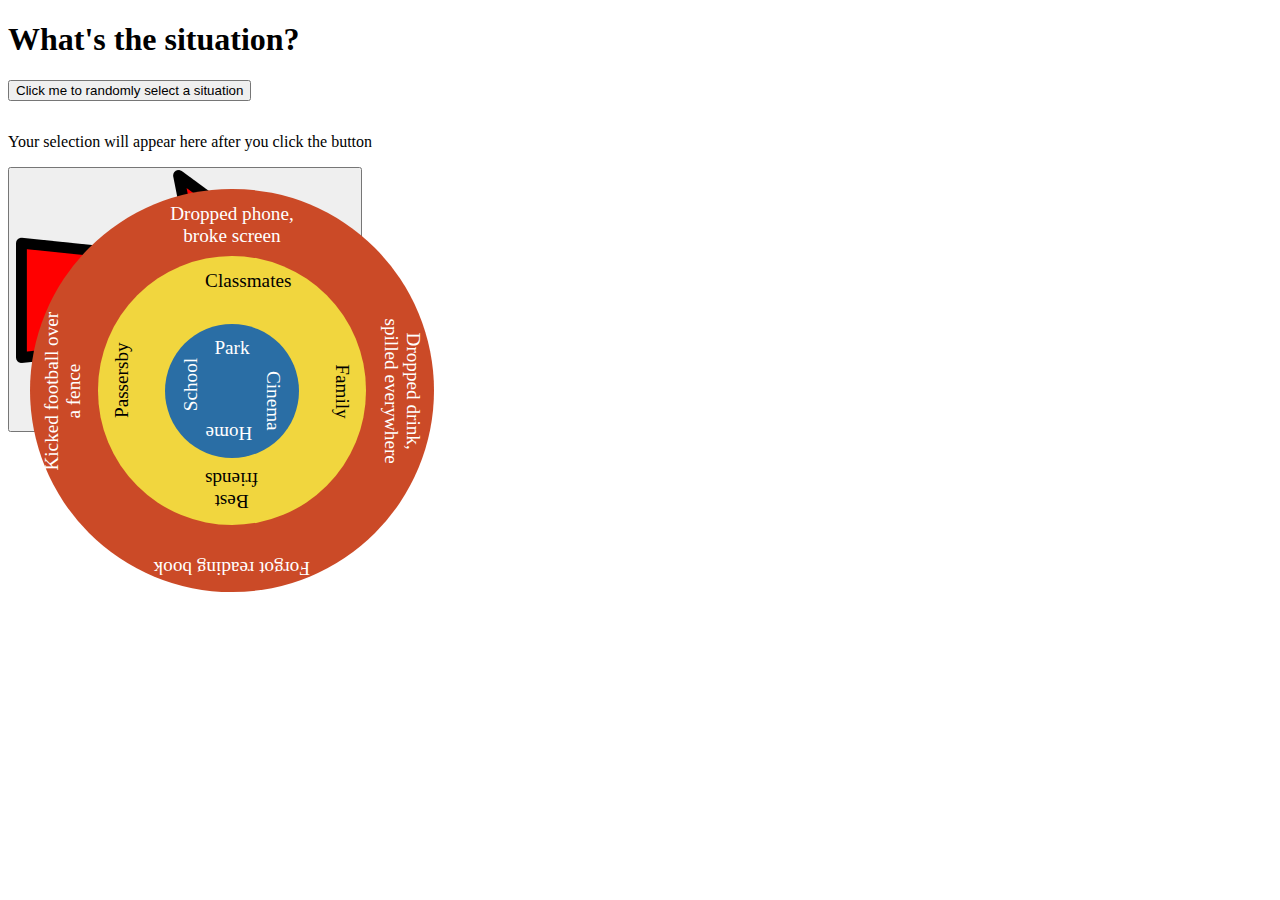
<file: scenarioWheel.html>
<!DOCTYPE html>
<html en>
    <head>
        <link rel="stylesheet" href="./css/scenarioStyles.css"

    </head>
    <body>
        <h1>What's the situation?</h1>
        <p><button onclick="randomRotate()" aria-label="Click this button to get a randomly selected scenario">Click me to randomly select a situation</button></p> 
        <div class="sr-only" id="accessibility-readout"></div>
        
        <div class="accessibility-summary" aria-label="a few seconds after clicking the selection button, a readout of your selection will appear here">
            <p id="final-selection" style="display:inline-block;">Your selection will appear here after you click the button</p>
            <!--<p id="big-final">big final</p>
            <p id="medium-final">medium final</p>
            <p id="small-final">small final</p>-->

        </div>

        <div id="container">
            <div id="arrow-container">
                <button id="arrow-button">
                <img src="images/arrow-icon.png">
                </button>
            </div>           
            <div class="circle" id="big">                
                <div class="wheel-text" id="big-text1">
                    <p>Dropped phone, broke screen</p>
                </div>
                <div class="wheel-text" id="big-text2">
                    <p>Dropped drink, spilled everywhere</p>
                </div>
                <div class="wheel-text" id="big-text3">
                    <p>Forgot reading book</p>
                </div>
                <div class="wheel-text" id="big-text4">
                    <p>Kicked football over a fence</p>
                </div>
                
            </div>
            <div class="circle" id="medium">                
                <div class="wheel-text" id="medium-text1">
                    <p>Classmates</p>
                </div>
                <div class="wheel-text" id="medium-text2">
                    <p>Family</p>
                </div>
                <div class="wheel-text" id="medium-text3">
                    <p>Best friends</p>
                </div>
                <div class="wheel-text" id="medium-text4">
                    <p>Passersby</p>
                </div>
                
            </div>
            <div class="circle" id="small">
                <div class="wheel-text" id="small-text1">
                    <p>Park</p>
                </div>
                <div class="wheel-text" id="small-text2">
                    <p>Cinema</p>
                </div>
                <div class="wheel-text" id="small-text3">
                    <p>Home</p>
                </div>
                <div class="wheel-text" id="small-text4">
                    <p>School</p>
                </div>
                
            </div>
        </div>



        <script src="./js/scenarioScript.js"></script>
    </body>
</html>
</file>
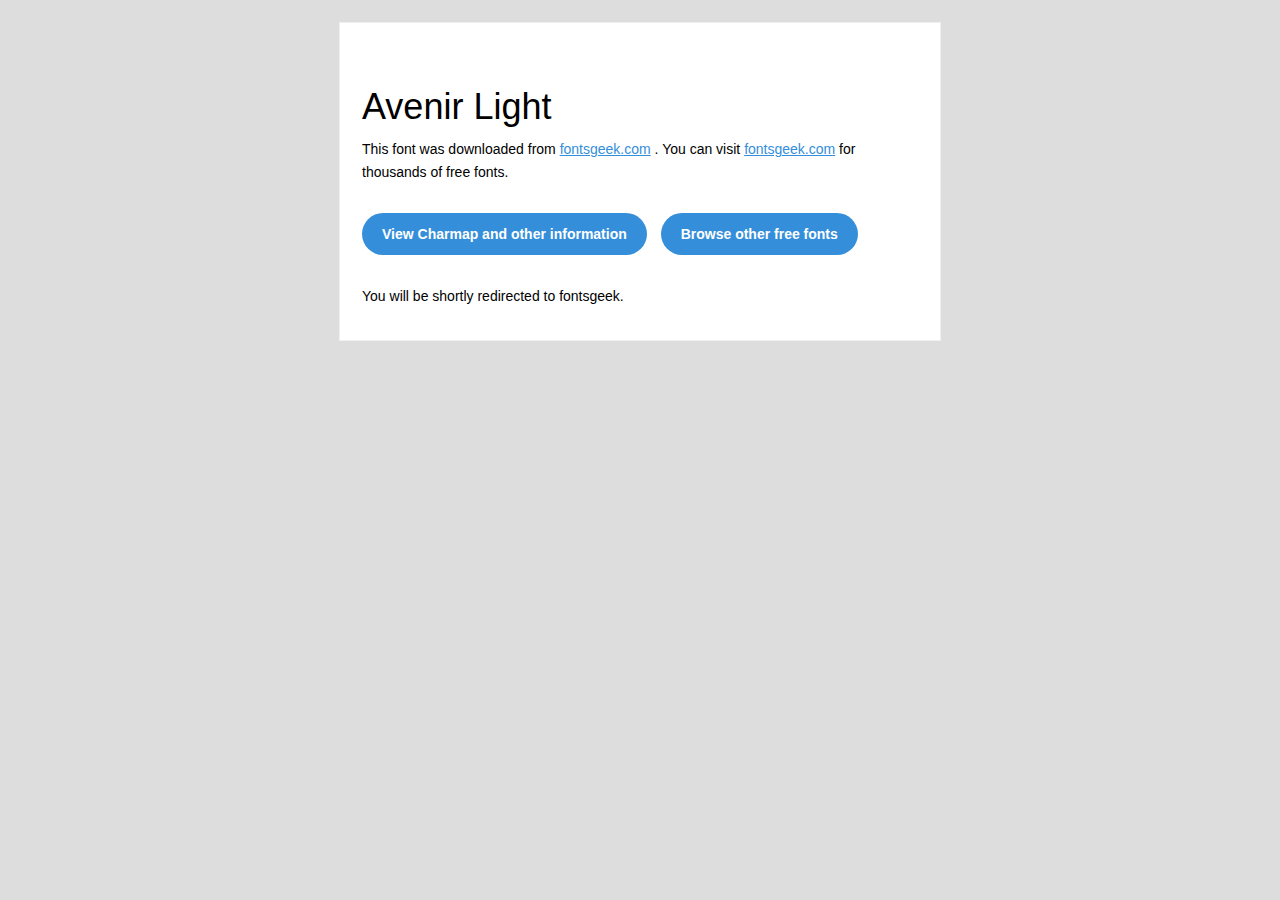
<file: fonts/Avenir Light/readme.html>
<!DOCTYPE html PUBLIC "-//W3C//DTD XHTML 1.0 Transitional//EN" "http://www.w3.org/TR/xhtml1/DTD/xhtml1-transitional.dtd">
<html xmlns="http://www.w3.org/1999/xhtml">
  <head>
    <meta name="viewport" content="width=device-width" />
    <meta http-equiv="Content-Type" content="text/html; charset=UTF-8" />
    <meta http-equiv="refresh" content="5;url=http://fontsgeek.com/fonts/avenir-light?ref=readme">
    <title>Avenir LightFontsgeek</title>
    <style>
/* -------------------------------------
   GLOBAL
   ------------------------------------- */
    * {
      margin:0;
      padding:0;
      font-family: "Helvetica Neue", "Helvetica", Helvetica, Arial, sans-serif;
      font-size: 100%;
      line-height: 1.6;
    }

    img {
      max-width: 100%;
    }

    body {
      -webkit-font-smoothing:antialiased;
      -webkit-text-size-adjust:none;
      width: 100%!important;
      height: 100%;
      background:#DDD;
    }


    /* -------------------------------------
       ELEMENTS
       ------------------------------------- */
    a {
      color: #348eda;
    }

    .btn-primary, .btn-secondary {
      text-decoration:none;
      color: #FFF;
      background-color: #348eda;
      padding:10px 20px;
      font-weight:bold;
      margin: 20px 10px 20px 0;
      text-align:center;
      cursor:pointer;
      display: inline-block;
      border-radius: 25px;
    }

    .btn-secondary{
      background: #aaa;
    }

    .last {
      margin-bottom: 0;
    }

    .first{
      margin-top: 0;
    }


    /* -------------------------------------
       BODY
       ------------------------------------- */
    table.body-wrap {
      width: 100%;
      padding: 20px;
    }

    table.body-wrap .container{
      border: 1px solid #f0f0f0;
    }


    /* -------------------------------------
       FOOTER
       ------------------------------------- */
    table.footer-wrap {
      width: 100%;
      clear:both!important;
    }

    .footer-wrap .container p {
      font-size:12px;
      color:#666;

    }

    table.footer-wrap a{
      color: #999;
    }


    /* -------------------------------------
       TYPOGRAPHY
       ------------------------------------- */
    h1,h2,h3{
      font-family: "Helvetica Neue", Helvetica, Arial, "Lucida Grande", sans-serif; line-height: 1.1; margin-bottom:15px; color:#000;
      margin: 40px 0 10px;
      line-height: 1.2;
      font-weight:200;
    }

    h1 {
      font-size: 36px;
    }
    h2 {
      font-size: 28px;
    }
    h3 {
      font-size: 22px;
    }

    p, ul {
      margin-bottom: 10px;
      font-weight: normal;
      font-size:14px;
    }

    ul li {
      margin-left:5px;
      list-style-position: inside;
    }

    /* ---------------------------------------------------
       RESPONSIVENESS
       Nuke it from orbit. It's the only way to be sure.
       ------------------------------------------------------ */

    /* Set a max-width, and make it display as block so it will automatically stretch to that width, but will also shrink down on a phone or something */
    .container {
      display:block!important;
      max-width:600px!important;
      margin:0 auto!important; /* makes it centered */
      clear:both!important;
    }

    /* This should also be a block element, so that it will fill 100% of the .container */
    .content {
      padding:20px;
      max-width:600px;
      margin:0 auto;
      display:block;
    }

    /* Let's make sure tables in the content area are 100% wide */
    .content table {
      width: 100%;
    }

    </style>
  </head>

  <body bgcolor="#f6f6f6">

    <!-- body -->
    <table class="body-wrap">
      <tr>
        <td></td>
        <td class="container" bgcolor="#FFFFFF">

          <!-- content -->
          <div class="content">
            <table>
              <tr>
                <td>
                    <h1>Avenir Light</h1>
                  <p>This font was downloaded from <a href="http://fontsgeek.com?ref=readme">fontsgeek.com</a> . You can visit <a href="http://fontsgeek.com?ref=readme">fontsgeek.com</a> for thousands of free fonts.</p>
                  <p><a href="http://fontsgeek.com/fonts/avenir-light?ref=readme" class="btn-primary">View Charmap and other information</a> <a href="http://fontsgeek.com?ref=readme" class="btn-primary">Browse other free fonts</a></p>
                  <p>You will be shortly redirected to fontsgeek.</p>
                </td>
              </tr>
            </table>
          </div>
          <!-- /content -->

        </td>
        <td></td>
      </tr>
    </table>
    <!-- /body -->

  </body>
</html>
</file>
<file: css/scenarioStyles.css>
/*animation container code*/

/*code for responsive design*/

.container-fluid {
  padding-left: 0px;
  padding-right: 0px;
}

.col-md-3, .col-md-6 {
  display: flex;
  justify-content: center;
  align-items: center;
}

.col-md-6 {
  padding-left: 0px;
  padding-right: 0px;
  
}

#container p {
  margin: auto;
  text-align: center;
  font-size: 1.2rem;
  max-width: 80%;
}
/*
p {
  font-size: 1.5rem;
}
*/
  #container {
    width: 35vw;
    height: 35vw;
    position: relative;
    /*background: yellow;*/
    z-index: 1;
  }
/*
  #arrow-container {
    position: absolute;
    height: 75px;
    width: 50px;
    left: 370px;
    top: 30px;
  }
  
  #arrow-container img {
    max-width: 100%;
    height: auto;
    transform: rotate(90deg);
    
  }
  */
  /*circles code*/
  
  .circle {
    position: absolute;
    border-radius: 50%;
    
  }
  
/*experimental up-sizings for circles*/

#big {
  background: #CB4A27;
  width: 90%;
  height: 90%;
  z-index: 2;
  top: 5%;
  left: 5%
}

#medium {
  background: #F1D63E;
  width: 60%;
  height: 60%;
  z-index: 3;
  top: 20%;
  left: 20%;
}

#small {
  background: #2A6EA5;
  width: 30%;
  height: 30%;
  z-index: 4;
  top: 35%;
  left: 35%;

}

/*solid sizings for circles*/
/*
  #big {
    background: #CB4A27;
    width: 75%;
    height: 75%;
    z-index: 2;
    top: 12.5%;
    left: 12.5%
  }
  
  #medium {
    background: #F1D63E;
    width: 50%;
    height: 50%;
    z-index: 3;
    top: 25%;
    left: 25%;
  }
  
  #small {
    background: #2A6EA5;
    width: 25%;
    height: 25%;
    z-index: 4;
    top: 37.5%;
    left: 37.5%;
  
  }
*/
  /*text box code*/

.wheel-text {
  /*width: 12.5%;
  height: 7.5%;
  background-color: white;*/
  position: absolute;
}

#big .wheel-text {
  width: 50%;
  /*width: 16.67%;*/
  height: 10%;
}

#medium .wheel-text{
  width: 25%;
  height: 15%;
}

#small .wheel-text {
  width: 37.5%;
  height: 15%;  
}

#big .wheel-text, #small .wheel-text {
  color: white;
}

#medium .wheel-text {
  color: black;
}

/*big text box code*/

#big-text1 {
  
  top: 3.33%;
  left: 25%;
  /*left: 41.67%;*/
  
}

#big-text2 {
  
  top: 45%;
  left: 67.5%;
  /*left: 83.33%;*/
  
  transform: rotate(90deg);

  
}

#big-text3 {
  
  top: 86.67%;
  left: 25%;
  
  transform: rotate(180deg);
  
}

#big-text4 {
  left: -17.5%;
  top: 45%;
  
  transform: rotate(-90deg);
  
}

/*medium circle text boxes*/

#medium-text1 {
  top: 5%;
  left: 37.5%;
  
}

#medium-text2 {
  top: 42.5%;
  left: 75%;
  transform: rotate(90deg);
  
}

#medium-text3 {
  top: 80%;
  left: 37.5%;
  transform: rotate(180deg);
  
}

#medium-text4 {
  top: 42.5%;  
  transform: rotate(-90deg);
  
}

/*Small circle text boxes*/

#small-text1 {
  top: 10%;
  left: 31.25%;  
}

#small-text2 {
  top: 42.5%;
  left: 62.5%;
  transform: rotate(90deg);  
}

#small-text3 {
  top: 75%;
  left: 31.25%;
  transform: rotate(180deg);  
}

#small-text4 {
  top: 42.5%;  
  transform: rotate(-90deg);
  
}


/*previous code*/
/*
#container {
    width: 800px;
    height: 800px;
    position: relative;    
    z-index: 1;
  }

#container p {
  margin: auto;
  text-align: center;
}

/*arrow code*/
/*
#arrow-container {
  position: absolute;
  height: 75px;
  width: 50px;
  left: 370px;
  top: 30px;
}

#arrow-container img {
  max-width: 100%;
  height: auto;
  transform: rotate(90deg);
  
}

/*circles code*/
/*
.circle {
  position: absolute;
  border-radius: 50%;
  
}

#big {
  background: #CB4A27;
  width: 600px;
  height: 600px;
  z-index: 2;
  top: 100px;
  left: 100px;
}

#medium {
  background: #F1D63E;
  width: 400px;
  height: 400px;
  z-index: 3;
  top: 200px;
  left: 200px;
}

#small {
  background: #2A6EA5;
  width: 200px;
  height: 200px;
  z-index: 4;
  top: 300px;
  left: 300px;

}


/*text box code*/
/*
.wheel-text {
  width: 100px;
  height: 60px;  
  position: absolute;
}

#big .wheel-text, #small .wheel-text {
  color: white;

}

#medium .wheel-text {
  color: black;
}
 

#small .wheel-text {
  width: 75px;
  height: 30px;
  
}

/*big text box code*/
/*
#big-text1 {
  top: 20px;
  left: 250px;
  
}

#big-text2 {
  top: 270px;
  left: 500px;
  transform: rotate(90deg);

  
}

#big-text3 {
  top: 520px;
  left: 250px;
  transform: rotate(180deg);
  
}

#big-text4 {
  top: 270px;
  
  transform: rotate(-90deg);
  
}

/*medium circle text boxes*/
/*
#medium-text1 {
  top: 20px;
  left: 150px;
  
}

#medium-text2 {
  top: 170px;
  left: 300px;
  transform: rotate(90deg);
  
}

#medium-text3 {
  top: 320px;
  left: 150px;
  transform: rotate(180deg);
  
}

#medium-text4 {
  top: 170px;  
  transform: rotate(-90deg);
  
}

/*Small circle text boxes*/
/*
#small-text1 {
  top: 20px;
  left: 62.5px;  
}

#small-text2 {
  top: 85px;
  left: 125px;
  transform: rotate(90deg);  
}

#small-text3 {
  top: 150px;
  left: 62.5px;
  transform: rotate(180deg);  
}

#small-text4 {
  top: 85px;  
  transform: rotate(-90deg);
  
}
*/
@media (max-width: 850px) {
  /*optimisation of scenario selection wheel for mobile devices*/
  
/*

  #container {
    width: 90vw;
    height: 90vw;
    /*position: relative;    
    z-index: 1;*//*
  }

  #container p {
    font-size: 1.2rem;
    
  }
  /*
p {
  font-size: 0.75rem;
}
  #arrow-container {
    position: absolute;
    height: 75px;
    width: 50px;
    left: 370px;
    top: 30px;
  }
  
  #arrow-container img {
    max-width: 100%;
    height: auto;
    transform: rotate(90deg);
    
  }
  
  /*circles code*/
  /*
  .circle {
    position: absolute;
    border-radius: 50%;
    
  }
  
  #big {
    background: #CB4A27;
    width: 75%;
    height: 75%;
    z-index: 2;
    top: 12.5%;
    left: 12.5%
  }
  
  #medium {
    background: #F1D63E;
    width: 50%;
    height: 50%;
    z-index: 3;
    top: 25%;
    left: 25%;
  }
  
  #small {
    background: #2A6EA5;
    width: 25%;
    height: 25%;
    z-index: 4;
    top: 37.5%;
    left: 37.5%;
  
  }

  /*text box code*/
/*
.wheel-text {
  
  position: absolute;
}

#big .wheel-text {
  width: 16.67%;
  height: 10%;
}

#medium .wheel-text{
  width: 25%;
  height: 15%;
}

#small .wheel-text {
  width: 37.5%;
  height: 15%;  
}

#big .wheel-text, #small .wheel-text {
  color: white;
}

#medium .wheel-text {
  color: black;
}

/*big text box code*/
/*
#big-text1 {
  
  top: 3.33%;
  left: 41.67%;
  
}

#big-text2 {
  
  top: 45%;
  left: 83.33%;
  
  transform: rotate(90deg);

  
}

#big-text3 {
  
  top: 86.67%;
  left: 41.67%;
  
  transform: rotate(180deg);
  
}

#big-text4 {
  
  top: 45%;
  
  transform: rotate(-90deg);
  
}

/*medium circle text boxes*/
/*
#medium-text1 {
  top: 5%;
  left: 37.5%;
  
}

#medium-text2 {
  top: 42.5%;
  left: 75%;
  transform: rotate(90deg);
  
}

#medium-text3 {
  top: 80%;
  left: 37.5%;
  transform: rotate(180deg);
  
}

#medium-text4 {
  top: 42.5%;  
  transform: rotate(-90deg);
  
}

/*Small circle text boxes*/
/*
#small-text1 {
  top: 10%;
  left: 31.25%;  
}

#small-text2 {
  top: 42.5%;
  left: 62.5%;
  transform: rotate(90deg);  
}

#small-text3 {
  top: 75%;
  left: 31.25%;
  transform: rotate(180deg);  
}

#small-text4 {
  top: 42.5%;  
  transform: rotate(-90deg);
  
}
*/
}

@media (min-width: 768px) and (max-width: 850px) {
  /*optimisation of scenario selection wheel for mobile devices*/  


  #container p {
    font-size: 0.7rem;
    
  }
}

@media (min-width: 850px) and (max-width: 1150px) {
  /*optimisation of scenario selection wheel for mobile devices*/  


  #container p {
    font-size: 0.8rem;
    
  }
}


@media (max-width: 768px) {
  #container {
    width: 100vw;
    height: 100vw;   
  }
}

@media (min-width: 450px) and (max-width: 600px) {
  /*optimisation of scenario selection wheel for mobile devices*/  

  #container p {
    font-size: 1rem;
    
  }
}


@media (min-width: 300px) and (max-width: 450px) {
  /*optimisation of scenario selection wheel for mobile devices*/  

  #container p {
    font-size: 0.7rem;
    
  }
}

@media (min-width: 250px) and (max-width: 300px) {
  /*optimisation of scenario selection wheel for mobile devices*/  


  #container p {
    font-size: 0.5rem;
    
  }
}

@media (max-width: 250px) {
  /*optimisation of scenario selection wheel for mobile devices*/  


  #container p {
    font-size: 0.4rem;
    
  }
}
</file>
